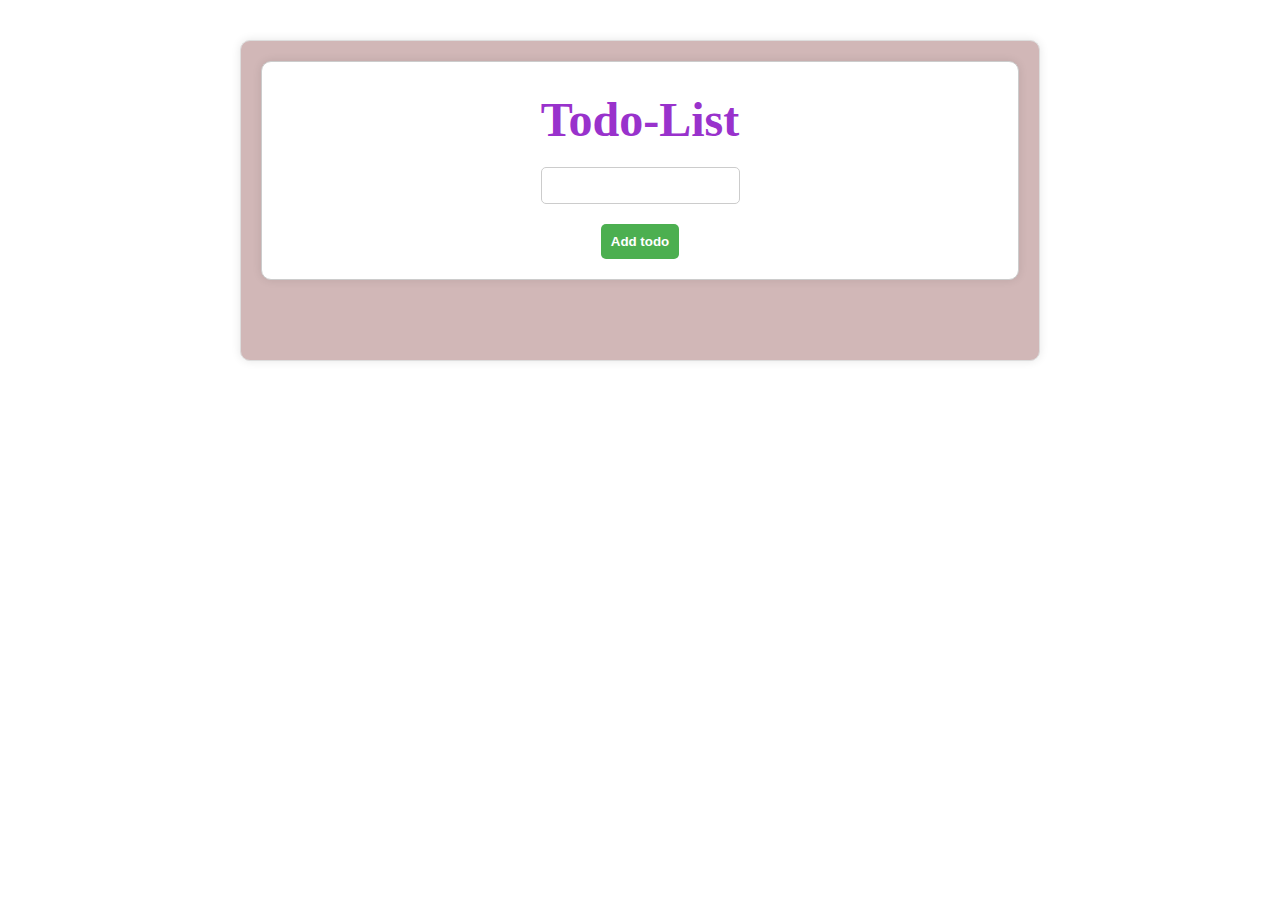
<file: todo-list/index.html>
<!DOCTYPE html>
    <html lang="en">
    <head>
        <meta charset="UTF-8">
        <meta name="viewport" content="width=device-width, initial-scale=1.0">
        <title>todo-list</title>
        <link rel="stylesheet" href="todo-list.css">
    </head>
    <body>
        <div class="container">
            <div class="to-list-container">
                <form>
                    <h2>Todo-List</h2>
                    <label for="todo-list"></label>
                    <input type="text" id="todo-data">
                    <button class="btn">Add todo</button>
                    <p class="alertTodo"></p>
                </form>
            </div>
            <div class="todo-list">
                <ul class="todoListOutput"></ul>
            </div>
        </div>

        <script src="todo-lsit.js"></script>
    </body>
    </html>
</file>
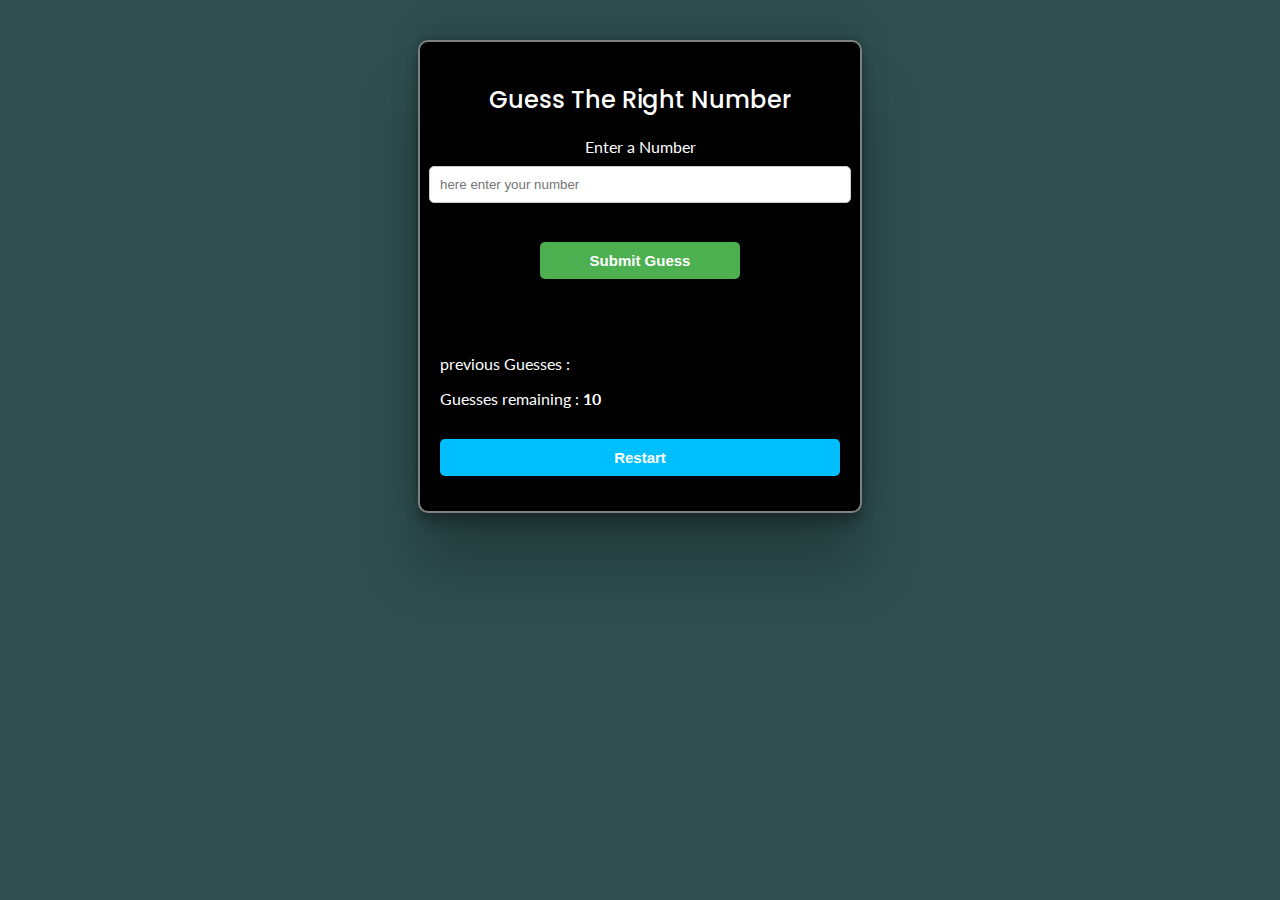
<file: guessNumGame/guessNumGame.html>
<!DOCTYPE html>
<html lang="en">

<head>
    <meta charset="UTF-8">
    <meta name="viewport" content="width=device-width, initial-scale=1.0">
    <title>GuessNumGame</title>
    <link rel="stylesheet" href="guessNumGame.css">
</head>

<body>
    <div class="container">
        <h2 class="heading">Guess The Right Number</h2>
        <form class="form">
            <label for="guessNumber">Enter a Number</label>
            <input type="text" id="guessField" placeholder="here enter your number ">
            <input type="submit" id="submit" value="submit guess">
            <p class="errors"></p>
        </form>
        <div class="resultContainer">
            <p>previous Guesses : <span class="gusses"></span></p>
            <p>Guesses remaining : <span class="lastResult"></span></p>
            <p class="lowOrHigh"></p>
            <button class="restart">Restart</button>
        </div>
    </div>
    <script src="guessNumGame.js"></script>
</body>

</html>
</file>
<file: todo-list/todo-list.css>
*{
  padding: 0;
  margin: 0;
  box-sizing: border-box;
}
.container {
  max-width: 800px;
  margin: 40px auto;
  padding: 20px;
  background-color: #d1b7b7;
  border: 1px solid #ddd;
  border-radius: 10px;
  box-shadow: 0 0 10px rgba(0, 0, 0, 0.1);
  display: flex;
  flex-direction: column;
}
.container h2{
  text-align: center;
    font-size: 48px;
    padding: 10px 0;
    margin: 0;
    color: darkorchid;
    font-family: math;
}
.to-list-container {
  margin-bottom: 20px;
  padding: 20px;
  background-color: #fff;
  border: 1px solid #ccc;
  border-radius: 10px;
  box-shadow: 0 0 10px rgba(0, 0, 0, 0.1);
  position: sticky;
  top: 0;
  z-index: 1;
}

.to-list-container form {
  display: flex;
  flex-direction: column;
  align-items: center;
}

.to-list-container label {
  margin-bottom: 10px;
  font-weight: bold;
}
.alertTodo{
  font-size: 20px;
  font-family: sans-serif;
  color: red;
}

.to-list-container input[type="text"] {
  padding: 10px;
  margin-bottom: 20px;
  border: 1px solid #ccc;
  border-radius: 5px;
}

.btn {
  padding: 10px;
  background-color: #4CAF50;
  color: #fff;
  border: none;
  border-radius: 5px;
  cursor: pointer;
  font-weight: bold;
}
.btn:hover{
  background-color: #2f9033;
}

.todo-list {
  padding: 20px;
  flex-grow: 1;
}

.todo-list li {
  padding: 10px 20px;
    border-bottom: 1px solid #ccc;
    list-style: none;
    font-size: 18px;
    list-style: auto;
    cursor: pointer;
    display: flex;
    justify-content: space-between;
    align-items: center;
    background: white;
    margin: 8px 0;
    border-radius: 20px;
}

.todo-list li button{
  padding: 3px 10px;
    border-radius: 10px;
    border: none;
    font-size: 1rem;
    cursor: pointer;
    transition: 0.5s;
    background: aquamarine;

}

.todo-list li button:hover{
  background-color: red;
  color: white;
  box-shadow: #ddd;
  border: none  ;
}
</file>
<file: guessNumGame/guessNumGame.css>
@import url('https://fonts.googleapis.com/css2?family=Lato:ital,wght@0,100;0,300;0,400;0,700;0,900;1,100;1,300;1,400;1,700;1,900&display=swap');
@import url('https://fonts.googleapis.com/css2?family=Lato:ital,wght@0,100;0,300;0,400;0,700;0,900;1,100;1,300;1,400;1,700;1,900&family=Poppins:ital,wght@0,100;0,200;0,300;0,400;0,500;0,600;0,700;0,800;0,900;1,100;1,200;1,300;1,400;1,500;1,600;1,700;1,800;1,900&display=swap');

body{
    padding: 0;
    margin: 0;
    background-color: darkslategrey;
    box-sizing: border-box;
}

.container {
    max-width: 400px;
    margin: 40px auto;
    padding: 20px;
    border: 2px solid gray;
    border-radius: 10px;
    box-shadow: rgba(0, 0, 0, 0.25) 0px 54px 55px, rgba(0, 0, 0, 0.12) 0px -12px 30px, rgba(0, 0, 0, 0.12) 0px 4px 6px, rgba(0, 0, 0, 0.17) 0px 12px 13px, rgba(0, 0, 0, 0.09) 0px -3px 5px;    background: black;
    color: white;
    font-family: "Lato", sans-serif;
    }
  .heading{
    font-family: "Poppins", sans-serif;
    font-weight: 500;
    font-style: normal;
    text-align: center;
  }
  .form {
    display: flex;
    flex-direction: column;
    align-items: center;
  }
  
  .form label {
    margin-bottom: 10px;
  }
  
  .form input[type="text"] {
    width: 100%;
    padding: 10px;
    margin-bottom: 20px;
    border: 1px solid #ccc;
    border-radius: 5px;
  }
  
  #submit {
    width: 50%;
    padding: 10px;
    background-color: #4CAF50;
    color: #fff;
    border: none;
    border-radius: 5px;
    cursor: pointer;
    font-size: 15px;
    text-transform: capitalize;
    font-weight: 600;
    margin: 1.2rem 0;
}
  
  
  #submit:hover {
    background-color: #3e8e41;
  }
  
  .errors {
    color: red;
    margin-bottom: 20px;
  }
  
  .resultContainer {
    margin-top: 20px;
  }
  
  .resultContainer p {
    margin-bottom: 10px;
  }
  
  .gusses, .lastResult {
    font-weight: bold;
  }
  
  .lowOrHigh {
    color: #666;
  }
  .restart{
    width: 100%;
    padding: 10px;
    background-color: deepskyblue;
    color: #fff;
    border: none;
    border-radius: 5px;
    cursor: pointer;
    font-size: 15px;
    text-transform: capitalize;
    font-weight: 600;
    margin: 15px 0;
}
.restart:hover{
  background-color: rgb(77, 153, 201);
}
</file>
